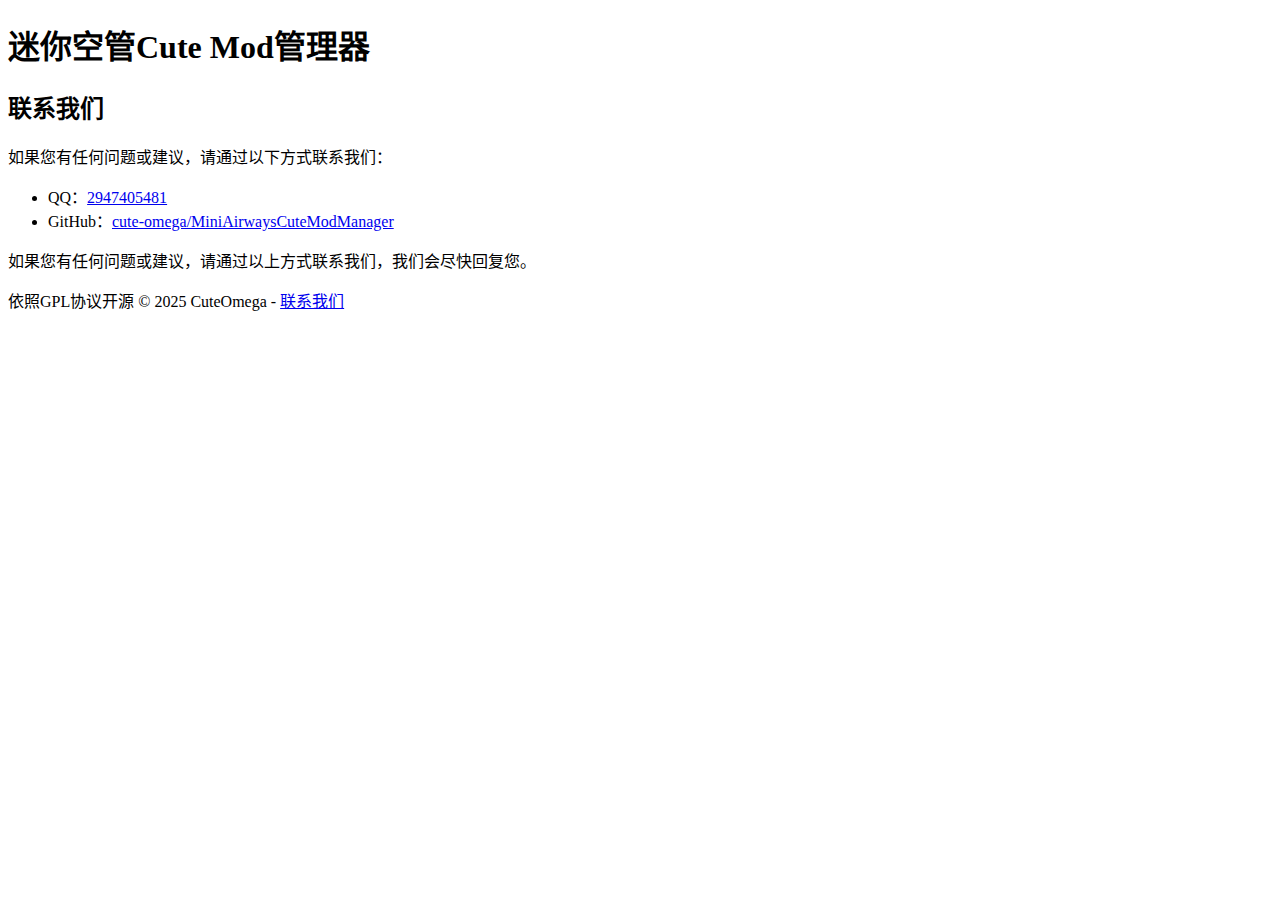
<file: contact.html>
<!DOCTYPE html>
<html lang="zh-cn">

<head>
    <meta charset="UTF-8">
    <meta name="viewport" content="width=device-width, initial-scale=1.0">
    <title>迷你空管Cute Mod管理器 - 联系我们</title>
    <link ref="stylesheet" href="/index.css">
</head>

<body>
    <div class="container">
        <div class="header">
            <h1>迷你空管Cute Mod管理器</h1>
            <h2>联系我们</h2>
        </div>
        <div class="content">
            <p>如果您有任何问题或建议，请通过以下方式联系我们：</p>
            <ul>
                <li>QQ：<a href="https://qm.qq.com/q/cRzQCd0LDy">2947405481</a></li>
                <li>GitHub：<a
                        href="https://github.com/cute-omega/MiniAirwaysCuteModManager">cute-omega/MiniAirwaysCuteModManager</a>
                </li>
            </ul>
            <p>如果您有任何问题或建议，请通过以上方式联系我们，我们会尽快回复您。</p>
        </div>
        <div class="footer">
            <p> 依照GPL协议开源 © 2025 CuteOmega - <a href="/contact">联系我们</a> </p>
        </div>
    </div>
</body>

</html>
</file>
<file: index.css>
body {
    font-family: Arial, sans-serif;
    margin: 0;
    padding: 0;
    background-color: #f4f4f4;
}

h2 {
    color: #333;
    padding: 10px;
    background-color: #007BFF;
    color: white;
    margin: 0;
}

button {
    margin: 10px;
    padding: 5px 10px;
    border: none;
    border-radius: 5px;
    background-color: #007BFF;
    color: white;
    cursor: pointer;
}

button:hover {
    background-color: #0056b3;
}

table {
    width: 100%;
    border-collapse: collapse;
}

th,
td {
    border: 1px solid #ddd;
    padding: 8px;
    text-align: left;
}

th {
    background-color: #f2f2f2;
}

.modCheckbox {
    cursor: pointer;
}

#modsTable {
    margin-top: 10px;
}

p {
    text-align: center;
}
</file>
